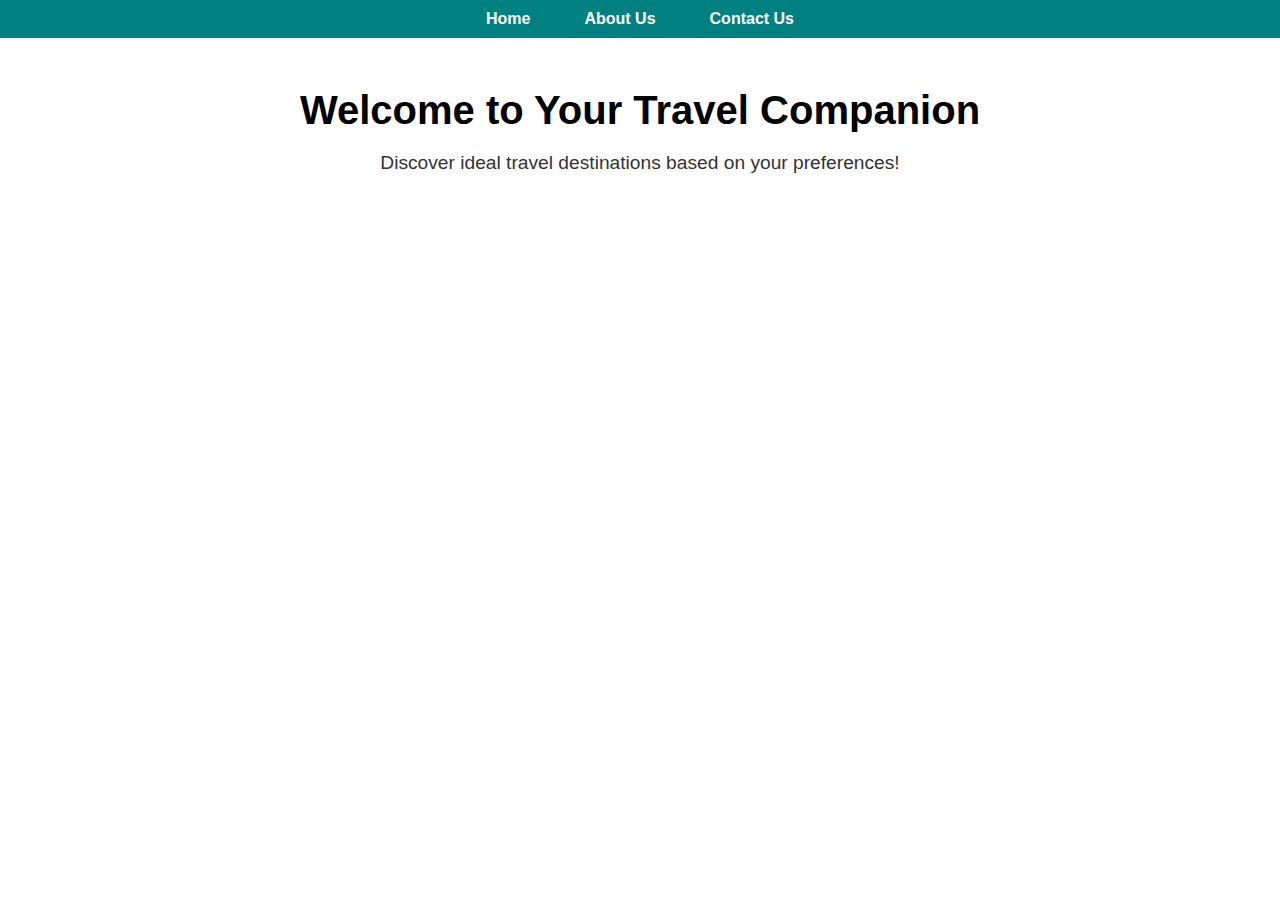
<file: index.html>
<!DOCTYPE html>
<html lang="en">
<head>
  <meta charset="UTF-8" />
  <meta name="viewport" content="width=device-width, initial-scale=1.0" />
  <title>Travel Recommendation - Home</title>
  <link rel="stylesheet" href="style.css" />
</head>
<body>
  <nav>
    <ul class="navbar">
      <li><a href="index.html">Home</a></li>
      <li><a href="about.html">About Us</a></li>
      <li><a href="contact.html">Contact Us</a></li>
    </ul>
  </nav>

  <main>
    <section id="intro">
      <h1>Welcome to Your Travel Companion</h1>
      <p>Discover ideal travel destinations based on your preferences!</p>
    </section>
  </main>

  <script src="script.js"></script>
</body>
</html>
</file>
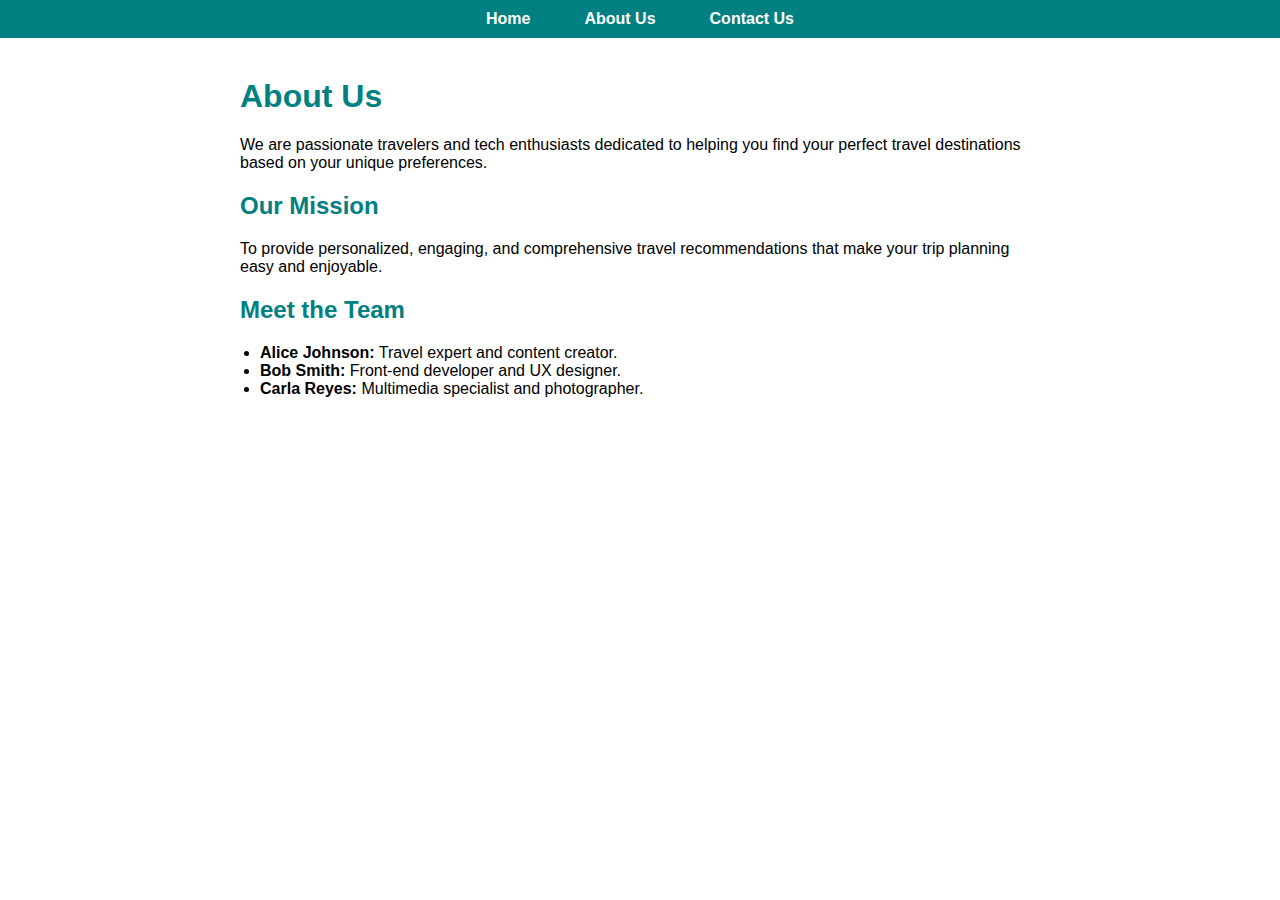
<file: about.html>
<!DOCTYPE html>
<html lang="en">
<head>
  <meta charset="UTF-8" />
  <meta name="viewport" content="width=device-width, initial-scale=1.0" />
  <title>Travel Recommendation - About Us</title>
  <link rel="stylesheet" href="style.css" />
</head>
<body>
  <nav>
    <ul class="navbar">
      <li><a href="index.html">Home</a></li>
      <li><a href="about.html" class="active">About Us</a></li>
      <li><a href="contact.html">Contact Us</a></li>
    </ul>
  </nav>

  <main>
    <section id="about-us">
      <h1>About Us</h1>
      <p>We are passionate travelers and tech enthusiasts dedicated to helping you find your perfect travel destinations based on your unique preferences.</p>
      
      <h2>Our Mission</h2>
      <p>To provide personalized, engaging, and comprehensive travel recommendations that make your trip planning easy and enjoyable.</p>
      
      <h2>Meet the Team</h2>
      <ul>
        <li><strong>Alice Johnson:</strong> Travel expert and content creator.</li>
        <li><strong>Bob Smith:</strong> Front-end developer and UX designer.</li>
        <li><strong>Carla Reyes:</strong> Multimedia specialist and photographer.</li>
      </ul>
    </section>
  </main>

  <script src="script.js"></script>
</body>
</html>
</file>
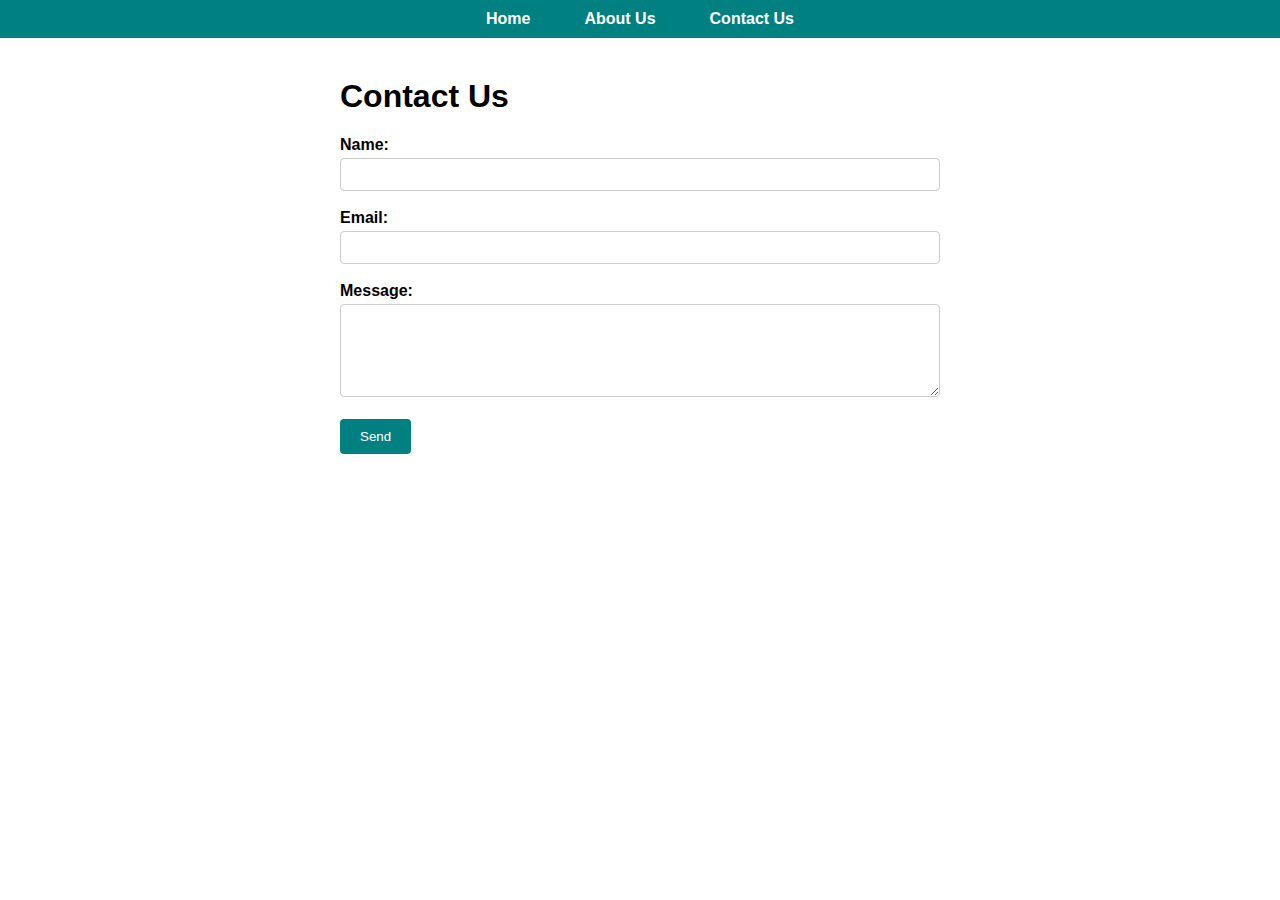
<file: contact.html>
<!DOCTYPE html>
<html lang="en">
<head>
  <meta charset="UTF-8" />
  <meta name="viewport" content="width=device-width, initial-scale=1.0" />
  <title>Travel Recommendation - Contact Us</title>
  <link rel="stylesheet" href="style.css" />
</head>
<body>
  <nav>
    <ul class="navbar">
      <li><a href="index.html">Home</a></li>
      <li><a href="about.html">About Us</a></li>
      <li><a href="contact.html" class="active">Contact Us</a></li>
    </ul>
  </nav>

  <main>
    <section id="contact-us">
      <h1>Contact Us</h1>
      <form id="contact-form">
        <label for="name">Name:</label><br/>
        <input type="text" id="name" name="name" required /><br/><br/>
        
        <label for="email">Email:</label><br/>
        <input type="email" id="email" name="email" required /><br/><br/>
        
        <label for="message">Message:</label><br/>
        <textarea id="message" name="message" rows="5" required></textarea><br/><br/>
        
        <button type="submit">Send</button>
      </form>
      <p id="form-response" style="color: green; display:none;">Thank you for contacting us! We will get back to you soon.</p>
    </section>
  </main>

  <script src="script.js"></script>
</body>
</html>
</file>
<file: style.css>
body {
  font-family: Arial, sans-serif;
  margin: 0;
  padding: 0;
}

.navbar {
  list-style-type: none;
  background-color: #008080;
  display: flex;
  justify-content: center;
  padding: 10px 0;
  margin: 0;
}

.navbar li {
  margin: 0 15px;
}

.navbar li a {
  color: white;
  text-decoration: none;
  font-weight: bold;
  padding: 6px 12px;
  border-radius: 4px;
}

.navbar li a:hover {
  background-color: #004d4d;
}

#intro {
  text-align: center;
  margin: 50px 20px;
}

#intro h1 {
  font-size: 2.5rem;
  margin-bottom: 10px;
}

#intro p {
  font-size: 1.2rem;
  color: #333;
}
#contact-us {
  max-width: 600px;
  margin: 40px auto;
  padding: 0 20px;
}

#contact-us form label {
  font-weight: bold;
}

#contact-us form input,
#contact-us form textarea {
  width: 100%;
  padding: 8px;
  margin-top: 4px;
  box-sizing: border-box;
  border: 1px solid #ccc;
  border-radius: 4px;
}

#contact-us form button {
  background-color: #008080;
  color: white;
  border: none;
  padding: 10px 20px;
  cursor: pointer;
  border-radius: 4px;
}

#contact-us form button:hover {
  background-color: #004d4d;
}
#about-us {
  max-width: 800px;
  margin: 40px auto;
  padding: 0 20px;
}

#about-us h1, #about-us h2 {
  color: #008080;
}

#about-us ul {
  list-style-type: disc;
  padding-left: 20px;
}
</file>
